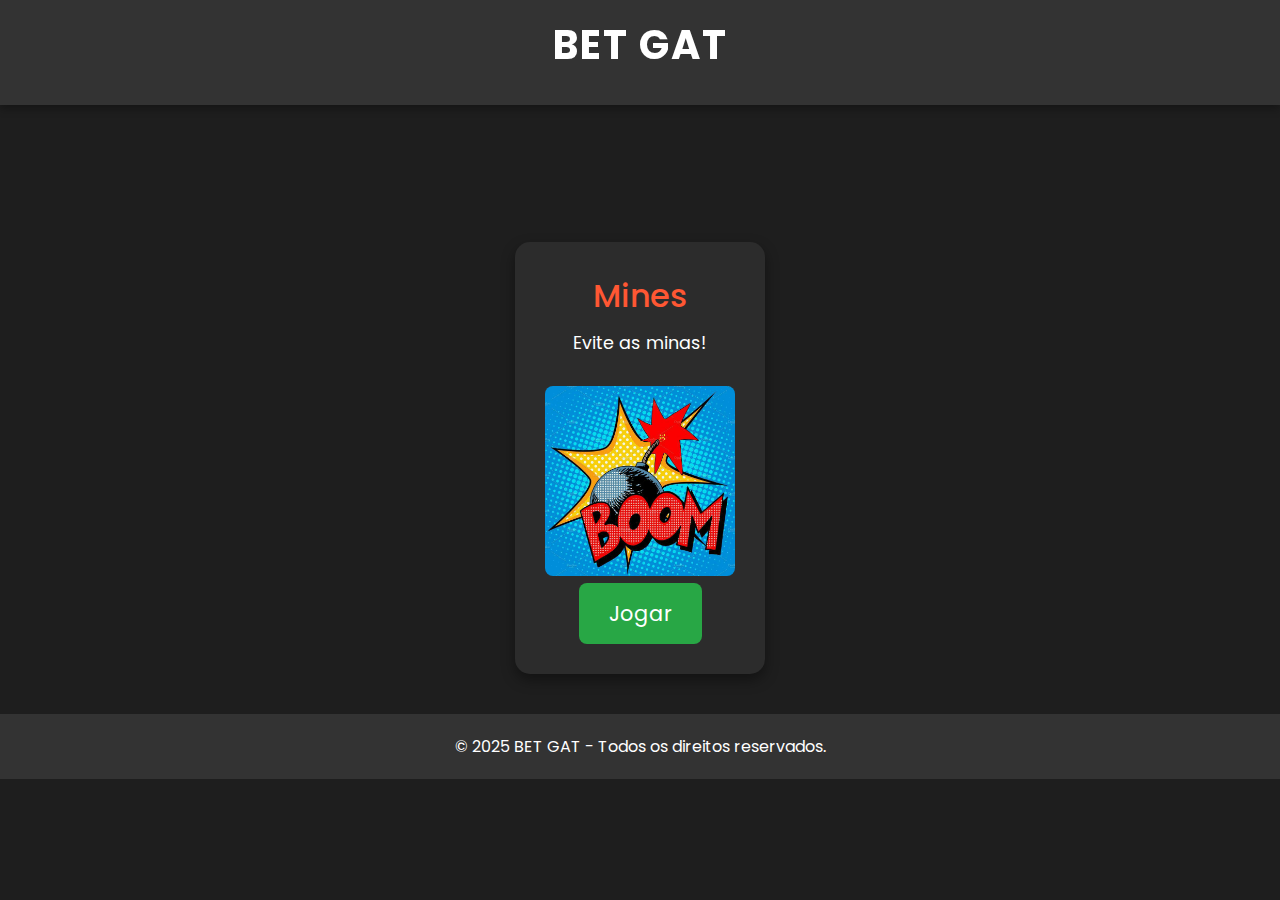
<file: index.html>
<!DOCTYPE html>
<html lang="pt-br">
<head>
    <meta charset="UTF-8">
    <meta name="viewport" content="width=device-width, initial-scale=1.0">
    <title>BET GAT - Jogos de Apostas</title>
    <link href="https://fonts.googleapis.com/css2?family=Poppins:wght@400;500;600&display=swap" rel="stylesheet">
    <link rel="stylesheet" href="CSS/Index.css">
</head>
<body>
    <header>
        <div class="logo">BET GAT</div>
        <nav>
            <ul>
            </ul>
        </nav>
    </header>

    <section id="jogos" class="jogos">
        <div class="jogo-card">
            <h3>Mines</h3>
            <p>Evite as minas!</p>
            <img src="Imagens/mines.png" alt="Mines Game" class="game-image"> <!-- Imagem do Mines -->
            <a href="mines-game.html" class="btn">Jogar</a>
        </div>
    </section>

    <footer>
        <p>&copy; 2025 BET GAT - Todos os direitos reservados.</p>
    </footer>

</body>
</html>
</file>
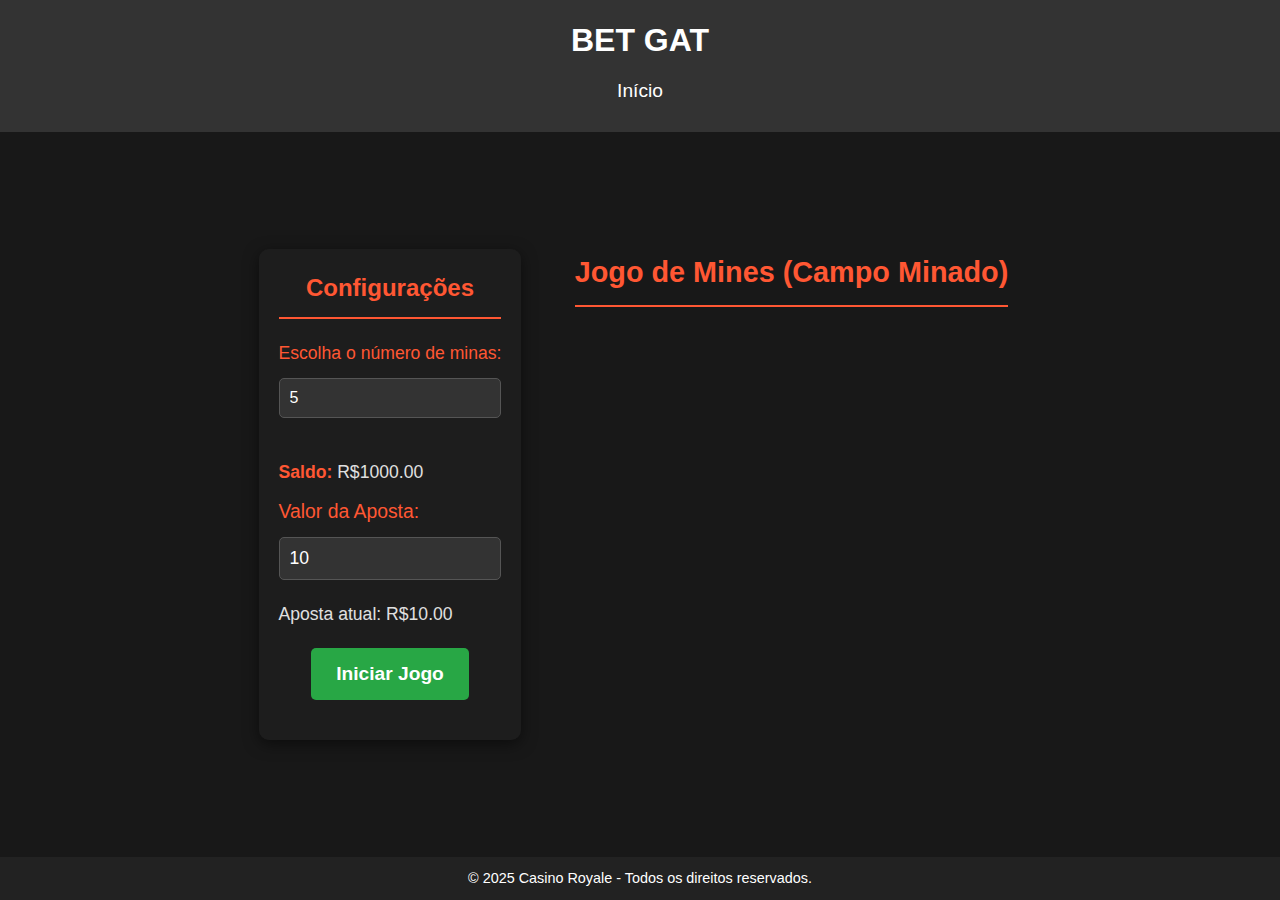
<file: mines-game.html>
<!DOCTYPE html>
<html lang="pt-br">
<head>
    <meta charset="UTF-8">
    <meta name="viewport" content="width=device-width, initial-scale=1.0">
    <title>Jogo Mines - Aposta</title>
    <link rel="stylesheet" href="CSS/mines.css">
</head>
<body>
    <header>
        <div class="logo">BET GAT</div>
        <nav>
            <ul>
                <li><a href="index.html">Início</a></li>
            </ul>
        </nav>
    </header>
    <section class="game-container">
        <!-- Configurações à esquerda -->
        <div class="settings-container">
            <h2>Configurações</h2>
            <div class="info-container">
                <label for="mineCount">Escolha o número de minas:</label>
                <input type="number" id="mineCount" min="1" max="24" value="5">
            </div>

            <div class="saldo-container">
                <p><strong>Saldo:</strong> R$<span id="saldo">1000.00</span></p>
                <label for="aposta">Valor da Aposta:</label>
                <input type="number" id="aposta" min="1" max="1000" value="10">
                <p id="valorAposta"><strong>Aposta atual:</strong> R$10</p>
            </div>
            
            <!-- Botão para iniciar o jogo -->
            <button id="startGameButton" class="start-game-btn">Iniciar Jogo</button>
            <!-- Botão para parar o jogo -->
            <button id="stopGameButton" class="start-game-btn" style="display: none;">Parar Jogo</button>
        </div>

        <!-- Jogo ao centro -->
        <div id="jogo-container">
            <h2>Jogo de Mines (Campo Minado)</h2>
            <div class="mines-grid" id="mines-grid"></div>
            <p id="resultado"></p>
            <div id="gameOver" class="game-over">Game Over</div>
        </div>
    </section>

    <footer>
        <p>&copy; 2025 Casino Royale - Todos os direitos reservados.</p>
    </footer>

    <script src="JS/mines-game.js"></script>
</body>
</html>
</file>
<file: CSS/Index.css>
/* Resetando margens e preenchimento */
* {
    margin: 0;
    padding: 0;
    box-sizing: border-box;
}

/* Corpo da página */
body {
    font-family: 'Poppins', sans-serif;
    background-color: #1e1e1e;
    color: #f1f1f1;
    display: flex;
    flex-direction: column;
    justify-content: center;
    align-items: center;
    height: 100vh;
    text-align: center;
}

/* Cabeçalho */
header {
    background-color: #333;
    width: 100%;
    padding: 15px;
    box-shadow: 0 4px 8px rgba(0, 0, 0, 0.3);
    position: fixed;
    top: 0;
    left: 0;
    z-index: 10;
}

header .logo {
    font-size: 2.5em;
    font-weight: bold;
    color: #fff;
    text-align: center;
    letter-spacing: 2px;
    text-transform: uppercase;
}

/* Navegação */
nav ul {
    display: flex;
    justify-content: center;
    margin-top: 15px;
}

nav ul li {
    margin: 0 20px;
}

nav ul li a {
    color: #fff;
    font-size: 1.2em;
    text-decoration: none;
    font-weight: 500;
    letter-spacing: 1px;
    transition: color 0.3s;
}

nav ul li a:hover {
    color: #ff5733;
}

/* Banner */
.banner {
    background: linear-gradient(135deg, #ff5733, #f44336);
    width: 100%;
    padding: 100px 0;
    margin-top: 80px;
    position: relative;
}

.banner-content h1 {
    font-size: 3em;
    color: white;
    margin-bottom: 15px;
    font-weight: 600;
}

.banner-content p {
    font-size: 1.5em;
    color: #fff;
    margin-top: 10px;
}

/* Seção de Jogos */
.jogos {
    margin-top: 80px;
    padding: 40px 20px;
    display: flex;
    flex-direction: column;
    align-items: center;
    justify-content: center;
}

.jogos h2 {
    font-size: 2.5em;
    color: #ff5733;
    font-weight: 600;
    margin-bottom: 30px;
}

.jogo-card {
    background-color: #2c2c2c;
    padding: 30px;
    border-radius: 15px;
    width: 250px;
    box-shadow: 0 6px 14px rgba(0, 0, 0, 0.4);
    transition: transform 0.3s, box-shadow 0.3s;
}

.jogo-card:hover {
    transform: translateY(-10px);
    box-shadow: 0 10px 30px rgba(0, 0, 0, 0.6);
}

.jogo-card h3 {
    font-size: 2em;
    color: #ff5733;
    font-weight: 500;
    margin-bottom: 10px;
}

.jogo-card p {
    font-size: 1.1em;
    color: #fff;
    margin-bottom: 20px;
}

.jogo-card .btn {
    display: inline-block;
    padding: 15px 30px;
    background-color: #28a745;
    color: white;
    font-size: 1.3em;
    text-decoration: none;
    border-radius: 8px;
    transition: background-color 0.3s, transform 0.3s;
}

.jogo-card .btn:hover {
    background-color: #218838;
    transform: scale(1.05);
}

/* Footer */
footer {
    background-color: #333;
    color: white;
    text-align: center;
    padding: 20px 0;
    width: 100%;
    position: relative;
    bottom: 0;
}

/* Responsividade */
@media (max-width: 768px) {
    .jogos {
        padding: 20px;
    }

    .jogo-card {
        width: 90%;
    }
}
/* Imagem dentro da seção de jogos */
.game-image {
    width: 100%;
    height: auto;
    border-radius: 8px;
    margin-top: 10px;
}
</file>
<file: CSS/mines.css>
/* Reset global */
* {
    margin: 0;
    padding: 0;
    box-sizing: border-box;
}

body {
    background-color: #181818;
    color: #e0e0e0;
    font-family: 'Arial', sans-serif;
    line-height: 1.6;
    display: flex;
    flex-direction: column;
    min-height: 100vh;
    justify-content: space-between;
}

/* Header */
header {
    background-color: #333;
    color: white;
    padding: 15px 0;
    text-align: center;
}

header .logo {
    font-size: 2em;
    font-weight: bold;
}

nav ul {
    list-style: none;
    display: flex;
    justify-content: center;
    padding: 10px 0;
}

nav ul li {
    margin: 0 15px;
}

nav ul li a {
    color: white;
    text-decoration: none;
    font-size: 1.2em;
}

nav ul li a:hover {
    text-decoration: underline;
}

/* Game container */
.game-container {
    display: flex;
    justify-content: space-between;
    margin: 50px auto;
    max-width: 1200px;
    padding: 20px;
    gap: 40px;
}

/* Configurações (à esquerda) */
.settings-container {
    flex: 1;
    background-color: rgba(30, 30, 30, 0.9);
    padding: 20px;
    border-radius: 10px;
    box-shadow: 0 4px 15px rgba(0, 0, 0, 0.5);
}

.settings-container h2 {
    font-size: 1.5em;
    text-align: center;
    margin-bottom: 20px;
    color: #ff5733;
    border-bottom: 2px solid #ff5733;
    padding-bottom: 10px;
}

.settings-container label {
    font-size: 1.1em;
    color: #ff5733;
    display: block;
    margin-bottom: 10px;
}

.settings-container input {
    width: 100%;
    padding: 10px;
    font-size: 1em;
    border: 1px solid #555;
    border-radius: 5px;
    background-color: #333;
    color: white;
    margin-bottom: 20px;
}

.saldo-container {
    margin-top: 20px;
    font-size: 1.1em;
    text-align: left;
}

.saldo-container p {
    margin-bottom: 10px;
}

.saldo-container strong {
    color: #ff5733;
}

/* Jogo (ao centro) */
#jogo-container {
    flex: 2;
    display: flex;
    flex-direction: column;
    align-items: center;
    text-align: center;
}

#jogo-container h2 {
    font-size: 1.8em;
    margin-bottom: 20px;
    color: #ff5733;
    border-bottom: 2px solid #ff5733;
    padding-bottom: 10px;
}

.mines-grid {
    display: grid;
    grid-template-columns: repeat(4, 100px);
    grid-gap: 20px;
    justify-content: center;
    margin-top: 20px;
}

.grid-btn {
    width: 100px;
    height: 100px;
    font-size: 1.5em;
    background-color: #81c7f1;
    color: #fff;
    border: none;
    border-radius: 8px;
    cursor: pointer;
    transition: transform 0.3s, background-color 0.3s;
}

.grid-btn:hover {
    background-color: #66a9c9;
    transform: scale(1.05);
}

.grid-btn:disabled {
    background-color: #555;
    color: #999;
    cursor: not-allowed;
}

#gameOver {
    margin-top: 20px;
    font-size: 1.5em;
    color: red;
    font-weight: bold;
    display: none;
}

/* Footer */
footer {
    background-color: #222;
    color: white;
    text-align: center;
    padding: 10px 0;
    font-size: 0.9em;
}
/* Botão para iniciar o jogo */
.start-game-btn {
    display: block;
    margin: 20px auto;
    padding: 15px 25px;
    font-size: 1.2em;
    font-weight: bold;
    color: #fff;
    background-color: #28a745;
    border: none;
    border-radius: 5px;
    cursor: pointer;
    transition: all 0.3s ease;
    text-align: center;
}

.start-game-btn:hover {
    background-color: #218838;
    transform: scale(1.05);
}

.start-game-btn:active {
    background-color: #1e7e34;
    transform: scale(0.95);
}
/* Estilo para o botão de Parar Jogo */
.stop-game-btn {
    display: block;
    margin: 20px auto;
    padding: 15px 25px;
    font-size: 1.2em;
    font-weight: bold;
    color: #fff;
    background-color: #dc3545;
    border: none;
    border-radius: 5px;
    cursor: pointer;
    transition: all 0.3s ease;
    text-align: center;
}

.stop-game-btn:hover {
    background-color: #c82333;
    transform: scale(1.05);
}

.stop-game-btn:active {
    background-color: #bd2130;
    transform: scale(0.95);
}
</file>
